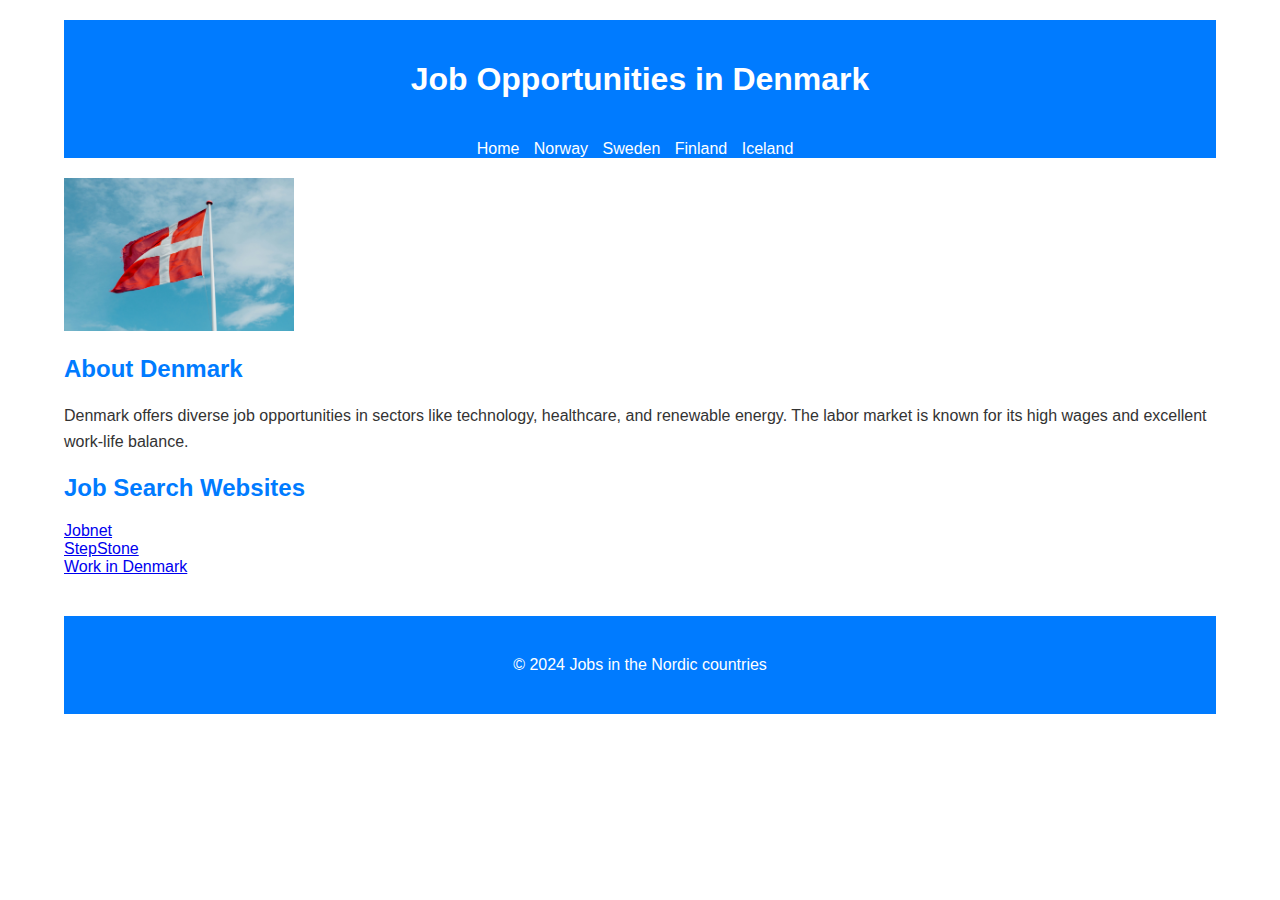
<file: html/denmark.html>
<!DOCTYPE html>
<html lang="en">
  <head>
    <meta charset="UTF-8" />
    <meta http-equiv="X-UA-Compatible" content="IE=edge" />
    <meta name="viewport" content="width=device-width, initial-scale=1.0" />
    <link rel="stylesheet" href="../css/style.css" />

    <title>Job Opportunities in Denmark 2024</title>
    <meta
      name="description"
      content="Explore job opportunities in Denmark. Access links to job search websites and learn about the labor market, culture, and quality of life in Denmark 2024."
    />
    <meta
      name="keywords"
      content="jobs, Denmark, job search, employment opportunities"
    />
    <link rel="canonical" href="https://nordicjobresources.se/html/denmark.html" />
<!-- Google tag (gtag.js) -->
<script async src="https://www.googletagmanager.com/gtag/js?id=G-0E72TP1KTY"></script>
<script>
  window.dataLayer = window.dataLayer || [];
  function gtag(){dataLayer.push(arguments);}
  gtag('js', new Date());

  gtag('config', 'G-0E72TP1KTY');
</script>

  </head>

  <body>
    <div class="container">
      <header>
        <h1>Job Opportunities in Denmark</h1>
      </header>
      <nav>
        <ul>
          <li><a href="../">Home</a></li>
          <li><a href="./norway.html">Norway</a></li>
          <li><a href="./sweden.html">Sweden</a></li>
          <li><a href="./finland.html">Finland</a></li>
          <li><a href="./iceland.html">Iceland</a></li>
        </ul>
      </nav>

      <main>
        <img src="../img/denmark.jpg" alt="danish flag" width="20%" />
        <section>
          <h2>About Denmark</h2>
          <p>
            Denmark offers diverse job opportunities in sectors like technology,
            healthcare, and renewable energy. The labor market is known for its
            high wages and excellent work-life balance.
          </p>
        </section>

        <section>
          <h2>Job Search Websites</h2>
          <ul>
            <li><a href="https://www.jobnet.dk">Jobnet</a></li>
            <li><a href="https://www.stepstone.dk">StepStone</a></li>
            <li><a href="https://www.workindenmark.dk">Work in Denmark</a></li>
          </ul>
        </section>
      </main>

      <footer>
        <p>&copy; 2024 Jobs in the Nordic countries</p>
      </footer>
    </div>
  </body>
</html>
</file>
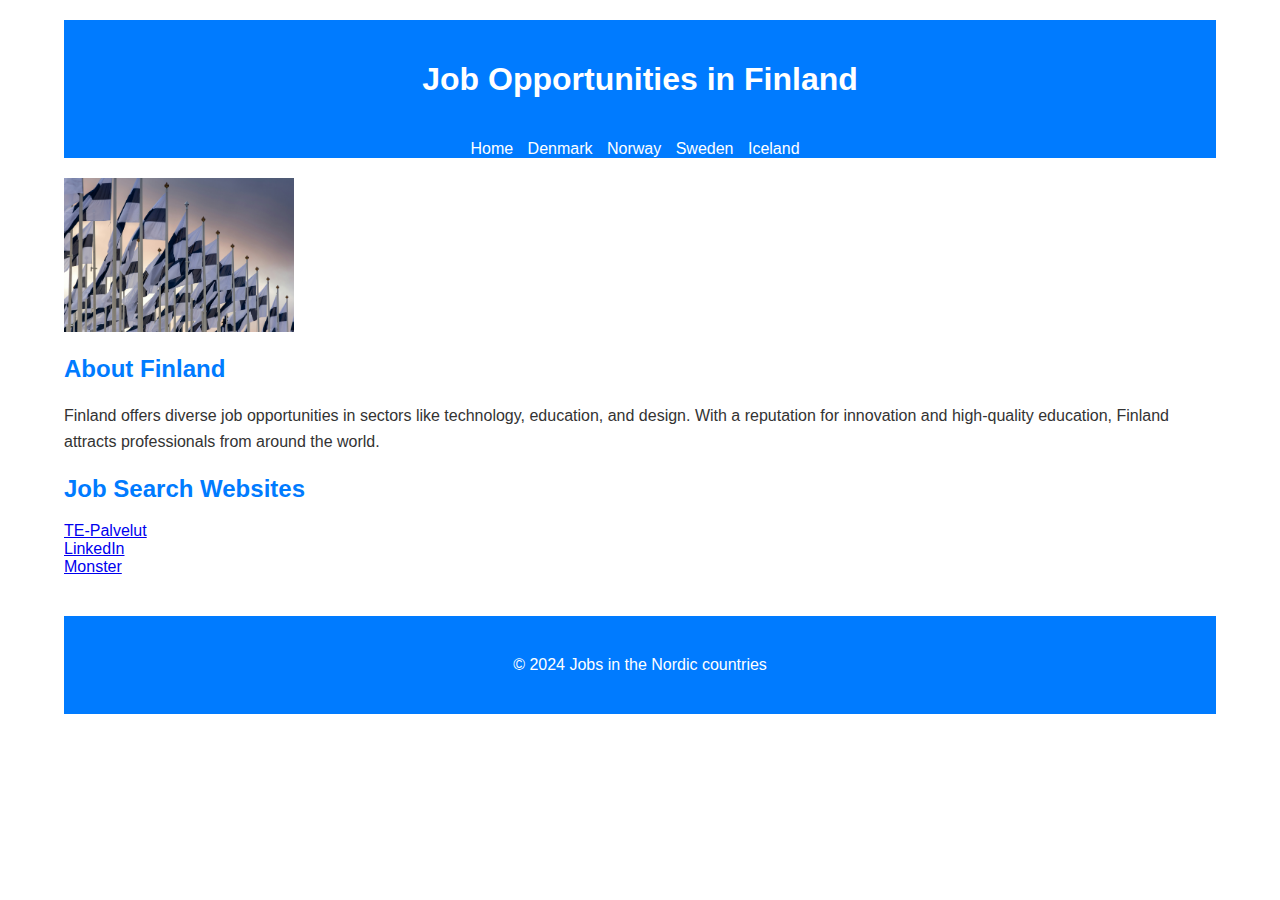
<file: html/finland.html>
<!DOCTYPE html>
<html lang="en">
  <head>
    <meta charset="UTF-8" />
    <meta http-equiv="X-UA-Compatible" content="IE=edge" />
    <meta name="viewport" content="width=device-width, initial-scale=1.0" />
    <link rel="stylesheet" href="../css/style.css" />
    <title>Job Opportunities in Finland 2024</title>
    <meta
      name="description"
      content="Explore job opportunities in Finland. Access links to job search websites and learn about the labor market, culture, and quality of life in Finland 2024."
    />
    <meta
      name="keywords"
      content="jobs, Finland, job search, employment opportunities"
    />
    <link rel="canonical" href="https://nordicjobresources.se/html/finland.html" />
<!-- Google tag (gtag.js) -->
<script async src="https://www.googletagmanager.com/gtag/js?id=G-0E72TP1KTY"></script>
<script>
  window.dataLayer = window.dataLayer || [];
  function gtag(){dataLayer.push(arguments);}
  gtag('js', new Date());

  gtag('config', 'G-0E72TP1KTY');
</script>
  
</head>
  
  <body>
    <div class="container">
      <header>
        <h1>Job Opportunities in Finland</h1>
      </header>
      <nav>
        <ul>
          <li><a href="../">Home</a></li>
          <li><a href="./denmark.html">Denmark</a></li>
          <li><a href="./norway.html">Norway</a></li>
          <li><a href="./sweden.html">Sweden</a></li>
          <li><a href="./iceland.html">Iceland</a></li>
        </ul>
      </nav>

      <main>
        <img src="../img/finland.jpg" alt="finish flag" width="20%" />
        <section>
          <h2>About Finland</h2>
          <p>
            Finland offers diverse job opportunities in sectors like technology,
            education, and design. With a reputation for innovation and
            high-quality education, Finland attracts professionals from around
            the world.
          </p>
        </section>

        <section>
          <h2>Job Search Websites</h2>
          <ul>
            <li><a href="https://www.te-palvelut.fi">TE-Palvelut</a></li>
            <li><a href="https://www.linkedin.com">LinkedIn</a></li>
            <li><a href="https://www.monster.fi">Monster</a></li>
          </ul>
        </section>
      </main>

      <footer>
        <p>&copy; 2024 Jobs in the Nordic countries</p>
      </footer>
    </div>
  </body>
</html>
</file>
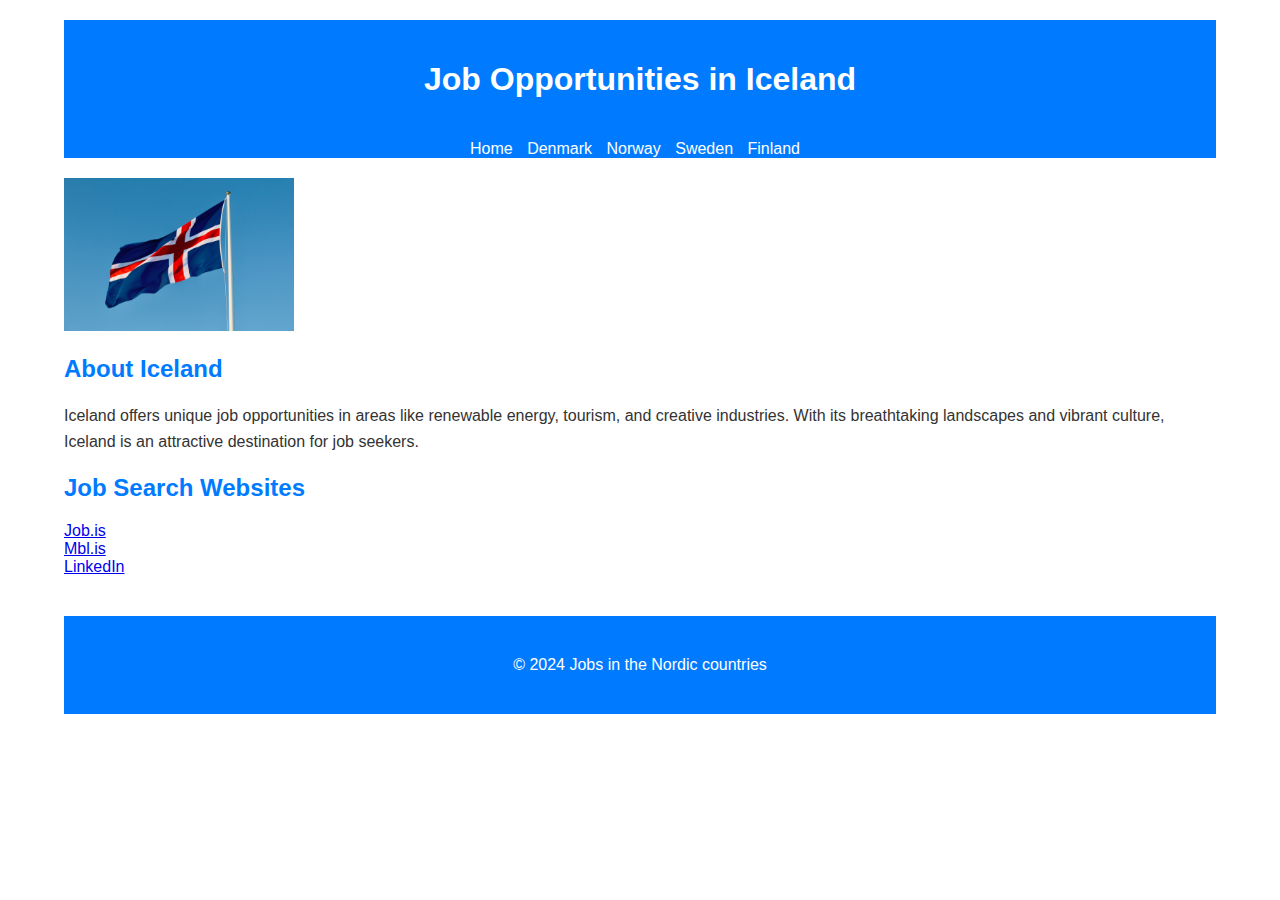
<file: html/iceland.html>
<!DOCTYPE html>
<html lang="en">
  <head>
    <meta charset="UTF-8" />
    <meta http-equiv="X-UA-Compatible" content="IE=edge" />
    <meta name="viewport" content="width=device-width, initial-scale=1.0" />
    <link rel="stylesheet" href="../css/style.css" />
    <title>Job Opportunities in Iceland 2024</title>
    <meta
      name="description"
      content="Explore job opportunities in Iceland. Access links to job search websites and learn about the labor market, culture, and quality of life in Iceland 2024."
    />
    <meta
      name="keywords"
      content="jobs, Iceland, job search, employment opportunities"
    />
    <link rel="canonical" href="https://nordicjobresources.se/html/iceland.html" />
<!-- Google tag (gtag.js) -->
<script async src="https://www.googletagmanager.com/gtag/js?id=G-0E72TP1KTY"></script>
<script>
  window.dataLayer = window.dataLayer || [];
  function gtag(){dataLayer.push(arguments);}
  gtag('js', new Date());

  gtag('config', 'G-0E72TP1KTY');
</script>

</head>
  
  <body>
    <div class="container">
      <header>
        <h1>Job Opportunities in Iceland</h1>
      </header>
      <nav>
        <ul>
          <li><a href="../">Home</a></li>
          <li><a href="./denmark.html">Denmark</a></li>
          <li><a href="./norway.html">Norway</a></li>
          <li><a href="./sweden.html">Sweden</a></li>
          <li><a href="./finland.html">Finland</a></li>
        </ul>
      </nav>

      <main>
        <img src="../img/iceland.jpg" alt="icelandic flag" width="20%" />
        <section>
          <h2>About Iceland</h2>
          <p>
            Iceland offers unique job opportunities in areas like renewable
            energy, tourism, and creative industries. With its breathtaking
            landscapes and vibrant culture, Iceland is an attractive destination
            for job seekers.
          </p>
        </section>

        <section>
          <h2>Job Search Websites</h2>
          <ul>
            <li><a href="https://www.job.is/">Job.is</a></li>
            <li><a href="https://www.mbl.is/atvinna">Mbl.is</a></li>
            <li><a href="https://www.linkedin.com">LinkedIn</a></li>
          </ul>
        </section>
      </main>

      <footer>
        <p>&copy; 2024 Jobs in the Nordic countries</p>
      </footer>
    </div>
  </body>
</html>
</file>
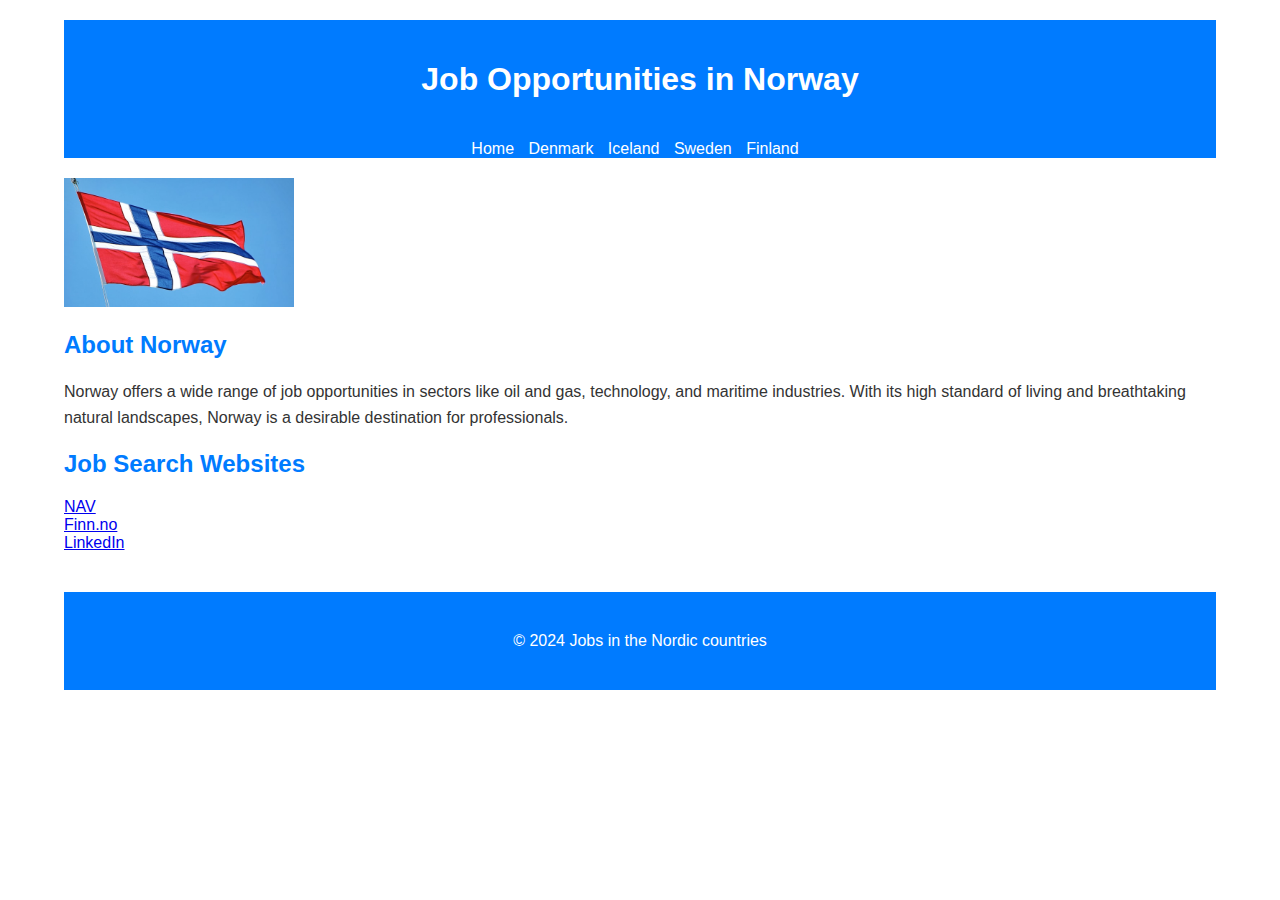
<file: html/norway.html>
<!DOCTYPE html>
<html lang="en">
  <head>
    <meta charset="UTF-8" />
    <meta http-equiv="X-UA-Compatible" content="IE=edge" />
    <meta name="viewport" content="width=device-width, initial-scale=1.0" />
    <link rel="stylesheet" href="../css/style.css" />
    <title>Job Opportunities in Norway 2024</title>
    <meta
      name="description"
      content="Explore job opportunities in Norway. Access links to job search websites and learn about the labor market, culture, and quality of life in Norway 2024."
    />
    <meta
      name="keywords"
      content="jobs, Norway, job search, employment opportunities"
    />
    <link rel="canonical" href="https://nordicjobresources.se/html/norway.html" />
<!-- Google tag (gtag.js) -->
<script async src="https://www.googletagmanager.com/gtag/js?id=G-0E72TP1KTY"></script>
<script>
  window.dataLayer = window.dataLayer || [];
  function gtag(){dataLayer.push(arguments);}
  gtag('js', new Date());

  gtag('config', 'G-0E72TP1KTY');
</script>

  </head>

  <body>
    <div class="container">
      <header>
        <h1>Job Opportunities in Norway</h1>
      </header>
      <nav>
        <ul>
          <li><a href="../">Home</a></li>
          <li><a href="./denmark.html">Denmark</a></li>
          <li><a href="./iceland.html">Iceland</a></li>
          <li><a href="./sweden.html">Sweden</a></li>
          <li><a href="./finland.html">Finland</a></li>
        </ul>
      </nav>

      <main>
        <img src="../img/norway.jpg" alt="norwegian flag" width="20%" />
        <section>
          <h2>About Norway</h2>
          <p>
            Norway offers a wide range of job opportunities in sectors like oil
            and gas, technology, and maritime industries. With its high standard
            of living and breathtaking natural landscapes, Norway is a desirable
            destination for professionals.
          </p>
        </section>

        <section>
          <h2>Job Search Websites</h2>
          <ul>
            <li><a href="https://www.nav.no">NAV</a></li>
            <li><a href="https://www.finn.no">Finn.no</a></li>
            <li><a href="https://www.linkedin.com">LinkedIn</a></li>
          </ul>
        </section>
      </main>

      <footer>
        <p>&copy; 2024 Jobs in the Nordic countries</p>
      </footer>
    </div>
  </body>
</html>
</file>
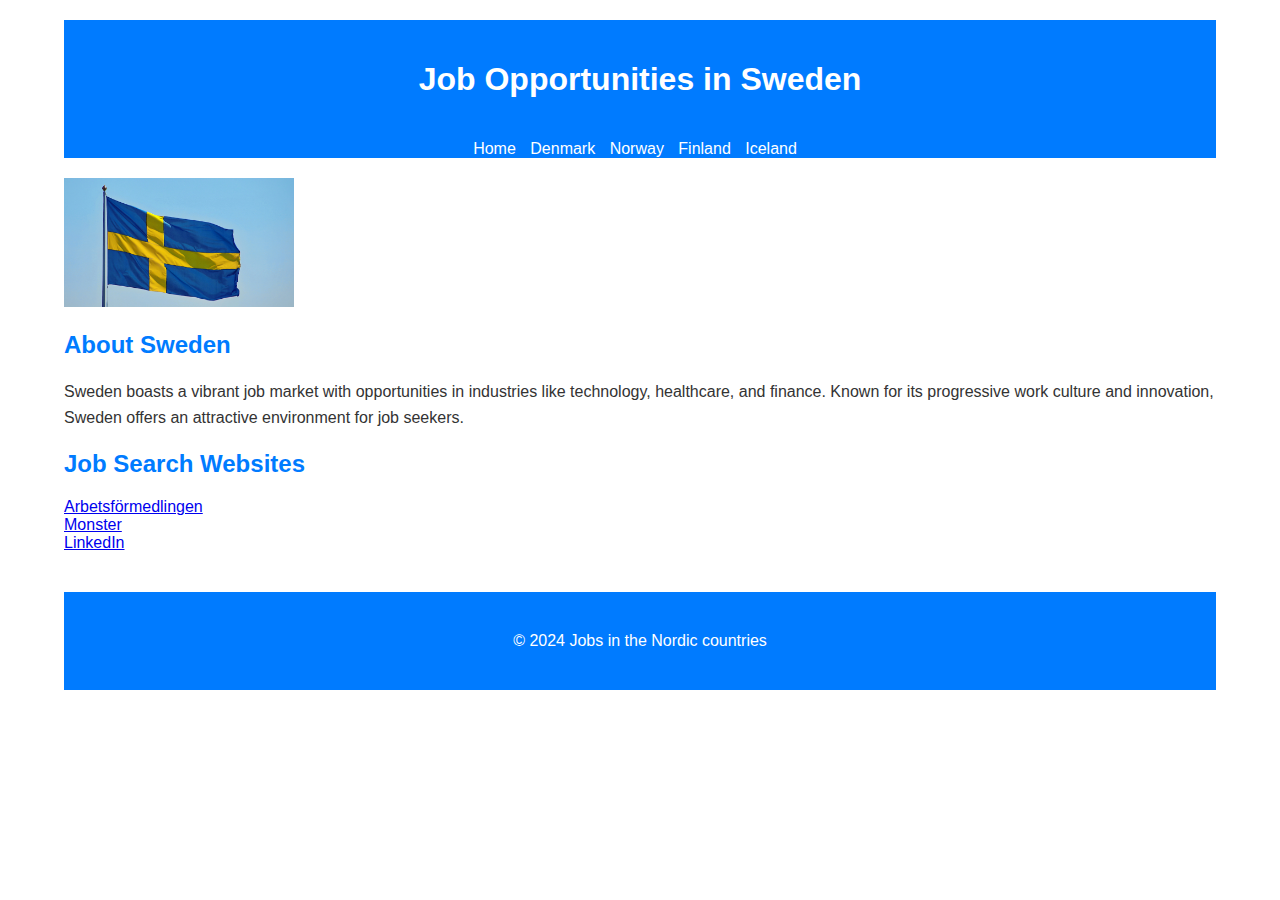
<file: html/sweden.html>
<!DOCTYPE html>
<html lang="en">
  <head>
    <meta charset="UTF-8" />
    <meta http-equiv="X-UA-Compatible" content="IE=edge" />
    <meta name="viewport" content="width=device-width, initial-scale=1.0" />
    <link rel="stylesheet" href="../css/style.css" />
    <title>Job Opportunities in Sweden 2024</title>
    <meta
      name="description"
      content="Explore job opportunities in Sweden. Access links to job search websites and learn about the labor market, culture, and quality of life in Sweden. 2024"
    />
    <meta
      name="keywords"
      content="jobs, Sweden, job search, employment opportunities"
    />
    <link rel="canonical" href="https://nordicjobresources.se/html/sweden.html" />
<!-- Google tag (gtag.js) -->
<script async src="https://www.googletagmanager.com/gtag/js?id=G-0E72TP1KTY"></script>
<script>
  window.dataLayer = window.dataLayer || [];
  function gtag(){dataLayer.push(arguments);}
  gtag('js', new Date());

  gtag('config', 'G-0E72TP1KTY');
</script>

</head>
  
  <body>
    <div class="container">
      <header>
        <h1>Job Opportunities in Sweden</h1>
      </header>
      <nav>
        <ul>
          <li><a href="../">Home</a></li>
          <li><a href="./denmark.html">Denmark</a></li>
          <li><a href="./norway.html">Norway</a></li>
          <li><a href="./finland.html">Finland</a></li>
          <li><a href="./iceland.html">Iceland</a></li>
        </ul>
      </nav>

      <main>
        <img src="../img/sweden.jpg" alt="swedish flag" width="20%" />
        <section>
          <h2>About Sweden</h2>
          <p>
            Sweden boasts a vibrant job market with opportunities in industries
            like technology, healthcare, and finance. Known for its progressive
            work culture and innovation, Sweden offers an attractive environment
            for job seekers.
          </p>
        </section>

        <section>
          <h2>Job Search Websites</h2>
          <ul>
            <li>
              <a href="https://www.arbetsformedlingen.se">Arbetsförmedlingen</a>
            </li>
            <li><a href="https://www.monster.se">Monster</a></li>
            <li><a href="https://www.linkedin.com">LinkedIn</a></li>
          </ul>
        </section>
      </main>

      <footer>
        <p>&copy; 2024 Jobs in the Nordic countries</p>
      </footer>
    </div>
  </body>
</html>
</file>
<file: css/style.css>
/* Global Styles */
body {
  font-family: Arial, sans-serif;
  margin: 0;
  padding: 0;
  background-color: #fff; /* White background */
  color: #333; /* Dark text color */
}

.container {
  width: 90%;
  margin: 0 auto;
  padding: 20px;
}

/* Header Styles */
header {
  background-color: #007bff; /* Blue header background */
  color: #fff; /* White text color */
  padding: 20px 0;
  text-align: center;
}

/* Navigation Styles */
nav {
  background-color: #007bff; /* Blue navigation background */
}

nav ul {
  list-style-type: none;
  margin: 0;
  padding: 0;
  text-align: center;
}

nav ul li {
  display: inline;
  margin-right: 10px;
}

nav ul li a {
  color: #fff; /* White text color */
  text-decoration: none;
}

/* Main Content Styles */
main {
  padding: 20px 0;
}

section {
  margin-bottom: 20px;
}

h2 {
  color: #007bff; /* Blue heading color */
}

p {
  line-height: 1.6;
}

ul {
  list-style-type: none;
  padding: 0;
}

/* Footer Styles */
footer {
  background-color: #007bff; /* Blue footer background */
  color: #fff; /* White text color */
  padding: 20px 0;
  text-align: center;
}
</file>
